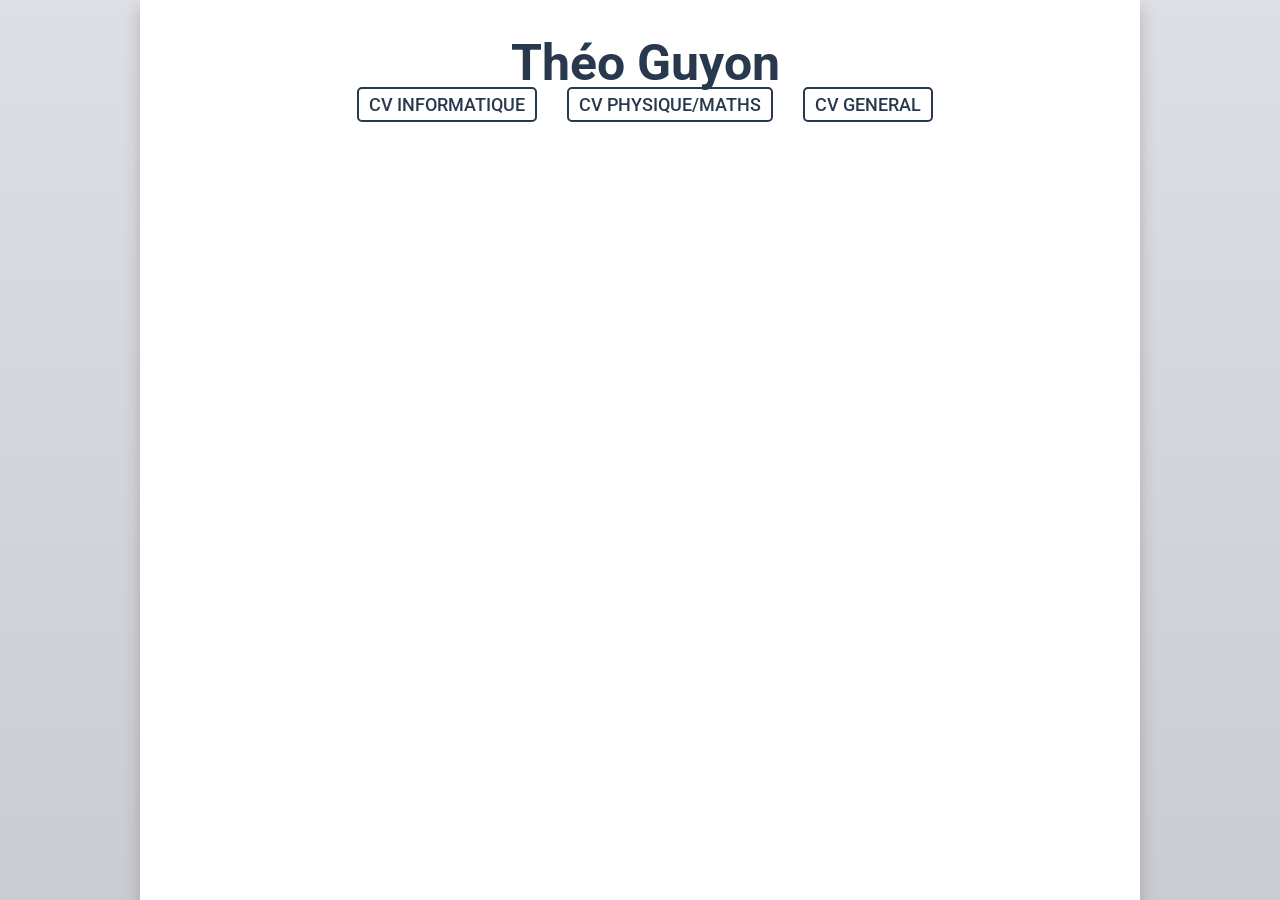
<file: index.html>
<!DOCTYPE html>
<html lang="fr">
<head>
    <meta charset="UTF-8">
    <meta name="viewport" content="width=device-width, initial-scale=1.0">
    <title>Theo Guyon</title>
    <link rel="stylesheet" href="style.css">
</head>
<body>
    <div>
        <main>
            <div class="container-header">
                <h1>Théo Guyon</h1>
            </div>
            <div class="link-container">
                <!-- <a href="chps.html">CV CHPS</a> -->
                <a href="informatique.html">CV INFORMATIQUE</a>
                <a href="physique.html">CV PHYSIQUE/MATHS</a>
                <a href="general.html">CV GENERAL</a>
            </div>
        </main>
    </div>
</body>
</html>
</file>
<file: style.css>
@import url('https://fonts.googleapis.com/css2?family=Roboto:ital,wght@0,100;0,300;0,400;0,500;0,700;0,900;1,100;1,300;1,400;1,500;1,700;1,900&family=Rubik:ital,wght@0,300..900;1,300..900&display=swap');

html{
    font-family: 'Roboto', sans-serif;
}

html, body{
    padding: 0;
    margin: 0;
}

body{
    display: flex;
    justify-content: center;
    align-items: stretch;

    background-color: #dedfe5;
    background: linear-gradient(to bottom, rgba(222,223,229,1) 0%, rgba(203,204,210,1) 100%);
}

body>div{
    width: 1000px;
    min-height: 100vh;
    height: auto;
    box-shadow: 0 8px 16px rgba(0, 0, 0, 0.2);

    display: flex;
    flex-direction: row;
}

.link-container{
    display: flex;
    flex-direction: row;
    justify-content: center;
    align-items: center;
    margin-top: 10px;
}

.link-container a{
    margin: 0 15px;
    text-decoration: none;
    color: #29394D;
    font-size: 18px;
    font-weight: 500;
    border: 2px solid #29394D;
    padding: 5px 10px;
    border-radius: 5px;
    transition: background-color 0.3s, color 0.3s;
}

.link-container a:hover{
    background-color: #29394D;
    color: white;
}

aside{
    width: 100%;
    flex: 25%;
    background-color: #29394D;

    display: flex;
    flex-direction: column;
    align-items: center;

}

aside h3{
    color: #cfd5dd;
    font-size: 24px;
    margin-top: 0;
}

aside h4{
    font-size: 20px;
}

aside h4, aside p, aside a{
    color: white;
}

aside a{
    display: block;
}

aside>.img-container{
    margin-top :10px;
    width: 200px;
    height: 200px;
}

aside>.img-container>img{
    width: 200px;
}

aside hr{
    color: #84909f;
    width: 90%;
}

aside .category-container{
    width: 100%;
    margin-left: 25px;
    margin-bottom: 15px;
}

aside .category-container>div{
    margin-left: 7px;
}

aside .info-container>h4{
    margin-bottom: -15px;
}

aside .level{
    display: flex;
    flex-direction: row;
    margin-top: 20px;
}

.green-dot{
    width: 25px;
    height: 25px;
    background-color: #04AA6D;
    border-radius: 50%;
    margin-right: 10px;
}

.empty-dot{
    width: 25px;
    height: 25px;
    background-color: #bbb;
    border-radius: 50%;
    margin-right: 10px;
}

main{
    padding-left: 10px;
    flex:75%;
    background-color: white
}

main hr{
    color: #84909f;
    width: 75%;
    margin-bottom: -10px;
    margin-top: 20px;
}

main>div{
    width: 100%;
    display: flex;
    flex-direction: column;
    align-items: center;
}

main h1{
    font-size: 50px;
    color: #29394d;
    margin-bottom: -15px;
}

main h2, main h3{
    color: #84909f;
}

main h2{
    font-size: 32px;
    margin-bottom: -5px;
}

main h3{
    font-size: 26px;
    margin-bottom: -5px;
}

main h4, main p, main a, main a:visited{
    color: #29394d;
    margin-bottom: -10px;
}

main .formation-container, main .work-container, main .skill-container, main .project-container{
    margin-bottom: 15px;
    width: 75%;
}

main .container-header{
    display: flex;
    justify-content: space-between;
    margin-bottom: 10px;
}

main .project-category{
    margin-bottom: 40px;
}

main .skill-content{
    display: flex;
}

main .skill-content>div{
    margin-right: 20px;
    flex: 1
}
</file>
